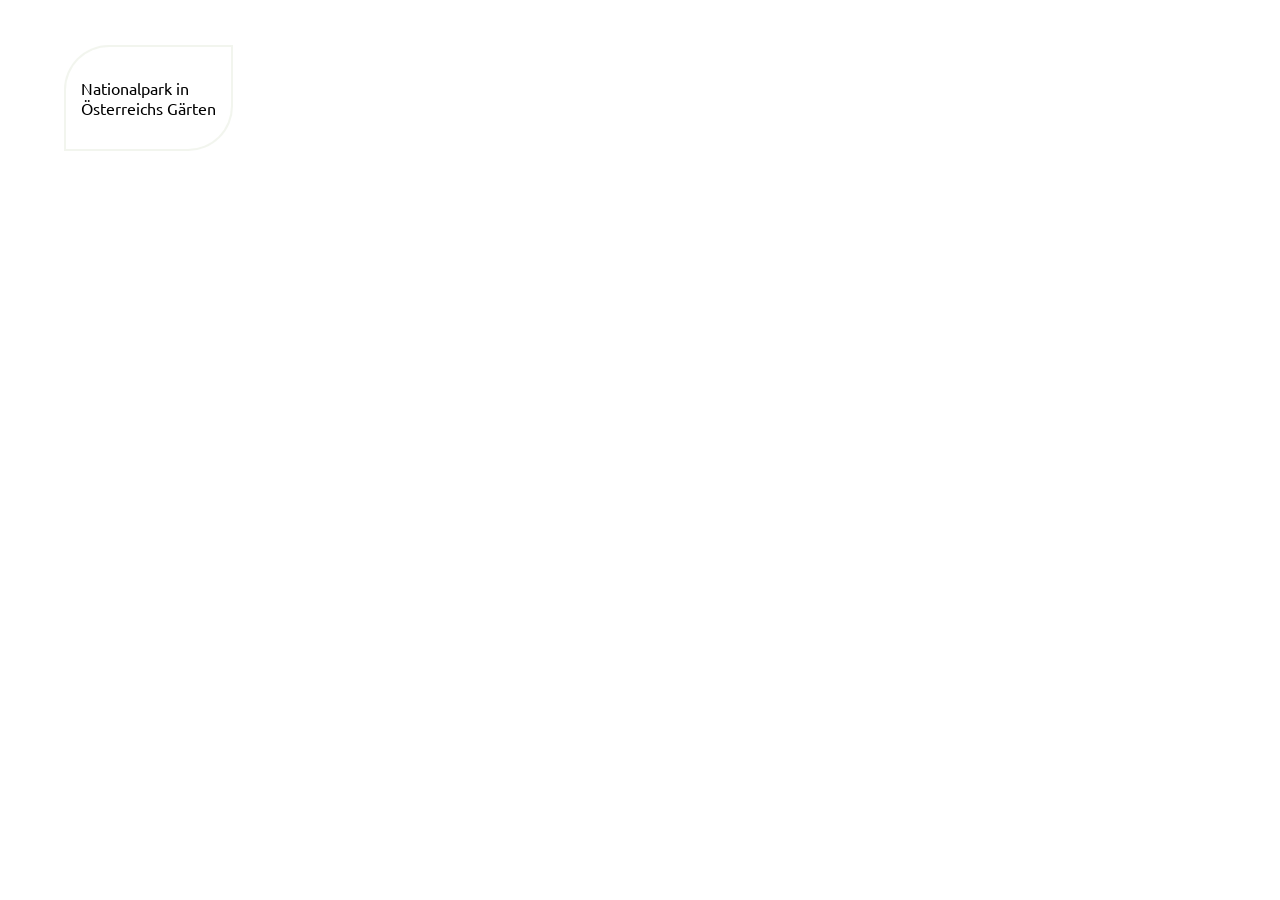
<file: addons/gl2k_gardenvis/static/src/index.html>
<!doctype html>

<html lang="de">
<head>
  <meta charset="UTF-8" name="referrer" content="no-referrer">

  <title>Global2000</title>
  <meta name="author" content="Alexander Koch">
  <meta name="viewport" content="width=device-width, initial-scale=1.0, user-scalable=no">
  

  <link rel="stylesheet" href="css/lightslider.css?v=1.0">
  <link rel="stylesheet" href="https://fonts.googleapis.com/css?family=Ubuntu">
  <link rel="stylesheet" href="css/gl2k-garden-style.css?v=1.0">
  

</head>

  <body>
   
<div id="gl2k-garden-container">
    <div id="map-canvas"></div>
    <div id="total-garden-size"><h2></h2>
      <p>
        Nationalpark in<br> Österreichs Gärten  
      </p>
      <p id="total-garden-count"></p>
    </div>
    
    
    <div id="gallery-modal">
      <div id="gallery-modal-close"></div>
      <h2 class="gallery-headline"></h2>
      <h3 class="gallery-subheadline"></h3>
      <div class="gallery-image-container">
        <ul></ul>
      </div>
      
      <div class="gallery-desc">
        <!--Ich bin die weitere Info-->
      </div>
    
    </div>
 </div>
    
    <script src="https://ajax.googleapis.com/ajax/libs/jquery/1.8.3/jquery.min.js"></script>
    <script src="js/lightslider.js"></script>
    
    <!--<script src="https://maps.googleapis.com/maps/api/js?key=AIzaSyBYg7Mf1U_X-ekjMApwgrRSMSzMPSHEzII&callback=init" async defer></script>-->

    <script>var gmapsApiKey = 'AIzaSyBYg7Mf1U_X-ekjMApwgrRSMSzMPSHEzII';</script>
    <script src="js/gl2k-garden-js.js"></script>

</body>
</html>
</file>
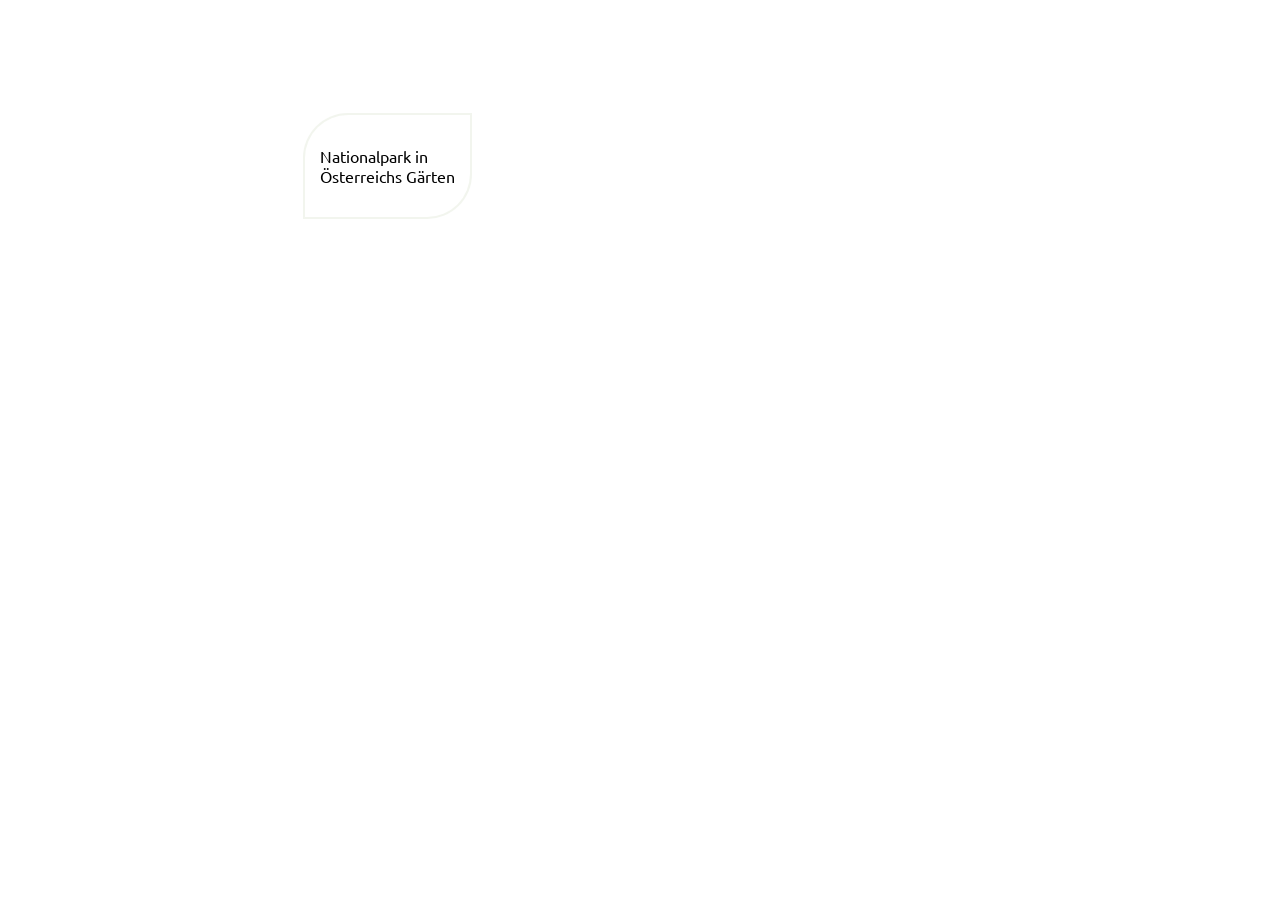
<file: addons/gl2k_gardenvis/static/src/alextest/index.html>
<!doctype html>

<html lang="de">
<head>
  <meta charset="UTF-8" name="referrer" content="no-referrer">

  <title>Global2000</title>
  <meta name="author" content="Alexander Koch">
  <meta name="viewport" content="width=device-width, initial-scale=1.0, user-scalable=no">
  

  <link rel="stylesheet" href="css/lightslider.css?v=1.0">
  <link rel="stylesheet" href="https://fonts.googleapis.com/css?family=Ubuntu">
  <link rel="stylesheet" href="css/gl2k-garden-style.css?v=1.1">
  

</head>

  <body>
   
<div id="gl2k-garden-container">

    <div id="map-canvas"></div>

    <div id="total-garden-size"><h2></h2>
      <p>
        Nationalpark in<br> Österreichs Gärten
      </p>
      <p id="total-garden-count"></p>
    </div>
    

    <div id="gallery-modal">
      <div id="gallery-modal-close"></div>
      <h2 class="gallery-headline"></h2>
      <h3 class="gallery-subheadline"></h3>
      <div class="gallery-image-container">
        <!--<ul></ul>-->
      </div>
      
      <div class="gallery-desc">
        <!--Ich bin die weitere Info-->
      </div>
    
    </div>
 </div>
    
    <script src="https://ajax.googleapis.com/ajax/libs/jquery/1.8.3/jquery.min.js"></script>
    <script src="js/lightslider.js"></script>
    
    <!--<script src="https://maps.googleapis.com/maps/api/js?key=AIzaSyBYg7Mf1U_X-ekjMApwgrRSMSzMPSHEzII&callback=init" async defer></script>-->

    <script>var gmapsApiKey = 'AIzaSyBYg7Mf1U_X-ekjMApwgrRSMSzMPSHEzII';</script>
    <script src="js/gl2k-garden-js.js"></script>

</body>
</html>
</file>
<file: addons/gl2k_gardenvis/static/src/css/lightslider.css>
/*! lightslider - v1.1.3 - 2015-04-14
* https://github.com/sachinchoolur/lightslider
* Copyright (c) 2015 Sachin N; Licensed MIT */
/** /!!! core css Should not edit !!!/**/ 

.lSSlideOuter {
    overflow: hidden;
    -webkit-touch-callout: none;
    -webkit-user-select: none;
    -khtml-user-select: none;
    -moz-user-select: none;
    -ms-user-select: none;
    user-select: none
}
.lightSlider:before, .lightSlider:after {
    content: " ";
    display: table;
}
.lightSlider {
    overflow: hidden;
    margin: 0;
}
.lSSlideWrapper {
    max-width: 100%;
    overflow: hidden;
    position: relative;
}
.lSSlideWrapper > .lightSlider:after {
    clear: both;
}
.lSSlideWrapper .lSSlide {
    -webkit-transform: translate(0px, 0px);
    -ms-transform: translate(0px, 0px);
    transform: translate(0px, 0px);
    -webkit-transition: all 1s;
    -webkit-transition-property: -webkit-transform,height;
    -moz-transition-property: -moz-transform,height;
    transition-property: transform,height;
    -webkit-transition-duration: inherit !important;
    transition-duration: inherit !important;
    -webkit-transition-timing-function: inherit !important;
    transition-timing-function: inherit !important;
}
.lSSlideWrapper .lSFade {
    position: relative;
}
.lSSlideWrapper .lSFade > * {
    position: absolute !important;
    top: 0;
    left: 0;
    z-index: 9;
    margin-right: 0;
    width: 100%;
}
.lSSlideWrapper.usingCss .lSFade > * {
    opacity: 0;
    -webkit-transition-delay: 0s;
    transition-delay: 0s;
    -webkit-transition-duration: inherit !important;
    transition-duration: inherit !important;
    -webkit-transition-property: opacity;
    transition-property: opacity;
    -webkit-transition-timing-function: inherit !important;
    transition-timing-function: inherit !important;
}
.lSSlideWrapper .lSFade > *.active {
    z-index: 10;
}
.lSSlideWrapper.usingCss .lSFade > *.active {
    opacity: 1;
}
/** /!!! End of core css Should not edit !!!/**/

/* Pager */
.lSSlideOuter .lSPager.lSpg {
    margin: 10px 0 0;
    padding: 0;
    text-align: center;
}
.lSSlideOuter .lSPager.lSpg > li {
    cursor: pointer;
    display: inline-block;
    padding: 0 5px;
}
.lSSlideOuter .lSPager.lSpg > li a {
    background-color: #222222;
    border-radius: 30px;
    display: inline-block;
    height: 8px;
    overflow: hidden;
    text-indent: -999em;
    width: 8px;
    position: relative;
    z-index: 99;
    -webkit-transition: all 0.5s linear 0s;
    transition: all 0.5s linear 0s;
}
.lSSlideOuter .lSPager.lSpg > li:hover a, .lSSlideOuter .lSPager.lSpg > li.active a {
    background-color: #428bca;
}
.lSSlideOuter .media {
    opacity: 0.8;
}
.lSSlideOuter .media.active {
    opacity: 1;
}
/* End of pager */

/** Gallery */
.lSSlideOuter .lSPager.lSGallery {
    list-style: none outside none;
    padding-left: 0;
    margin: 0;
    overflow: hidden;
    transform: translate3d(0px, 0px, 0px);
    -moz-transform: translate3d(0px, 0px, 0px);
    -ms-transform: translate3d(0px, 0px, 0px);
    -webkit-transform: translate3d(0px, 0px, 0px);
    -o-transform: translate3d(0px, 0px, 0px);
    -webkit-transition-property: -webkit-transform;
    -moz-transition-property: -moz-transform;
    -webkit-touch-callout: none;
    -webkit-user-select: none;
    -khtml-user-select: none;
    -moz-user-select: none;
    -ms-user-select: none;
    user-select: none;
}
.lSSlideOuter .lSPager.lSGallery li {
    overflow: hidden;
    -webkit-transition: border-radius 0.12s linear 0s 0.35s linear 0s;
    transition: border-radius 0.12s linear 0s 0.35s linear 0s;
}
.lSSlideOuter .lSPager.lSGallery li.active, .lSSlideOuter .lSPager.lSGallery li:hover {
    border-radius: 5px;
}
.lSSlideOuter .lSPager.lSGallery img {
    display: block;
    height: auto;
    max-width: 100%;
}
.lSSlideOuter .lSPager.lSGallery:before, .lSSlideOuter .lSPager.lSGallery:after {
    content: " ";
    display: table;
}
.lSSlideOuter .lSPager.lSGallery:after {
    clear: both;
}
/* End of Gallery*/

/* slider actions */
.lSAction > a {
    width: 32px;
    display: block;
    top: 50%;
    height: 32px;
    background-image: url('../img/controls.png');
    cursor: pointer;
    position: absolute;
    z-index: 99;
    margin-top: -16px;
    opacity: 0.5;
    -webkit-transition: opacity 0.35s linear 0s;
    transition: opacity 0.35s linear 0s;
}
.lSAction > a:hover {
    opacity: 1;
}
.lSAction > .lSPrev {
    background-position: 0 0;
    left: 10px;
}
.lSAction > .lSNext {
    background-position: -32px 0;
    right: 10px;
}
.lSAction > a.disabled {
    pointer-events: none;
}
.cS-hidden {
    height: 1px;
    opacity: 0;
    filter: alpha(opacity=0);
    overflow: hidden;
}


/* vertical */
.lSSlideOuter.vertical {
    position: relative;
}
.lSSlideOuter.vertical.noPager {
    padding-right: 0px !important;
}
.lSSlideOuter.vertical .lSGallery {
    position: absolute !important;
    right: 0;
    top: 0;
}
.lSSlideOuter.vertical .lightSlider > * {
    width: 100% !important;
    max-width: none !important;
}

/* vertical controlls */
.lSSlideOuter.vertical .lSAction > a {
    left: 50%;
    margin-left: -14px;
    margin-top: 0;
}
.lSSlideOuter.vertical .lSAction > .lSNext {
    background-position: 31px -31px;
    bottom: 10px;
    top: auto;
}
.lSSlideOuter.vertical .lSAction > .lSPrev {
    background-position: 0 -31px;
    bottom: auto;
    top: 10px;
}
/* vertical */


/* Rtl */
.lSSlideOuter.lSrtl {
    direction: rtl;
}
.lSSlideOuter .lightSlider, .lSSlideOuter .lSPager {
    padding-left: 0;
    list-style: none outside none;
}
.lSSlideOuter.lSrtl .lightSlider, .lSSlideOuter.lSrtl .lSPager {
    padding-right: 0;
}
.lSSlideOuter .lightSlider > *,  .lSSlideOuter .lSGallery li {
    float: left;
}
.lSSlideOuter.lSrtl .lightSlider > *,  .lSSlideOuter.lSrtl .lSGallery li {
    float: right !important;
}
/* Rtl */

@-webkit-keyframes rightEnd {
    0% {
        left: 0;
    }

    50% {
        left: -15px;
    }

    100% {
        left: 0;
    }
}
@keyframes rightEnd {
    0% {
        left: 0;
    }

    50% {
        left: -15px;
    }

    100% {
        left: 0;
    }
}
@-webkit-keyframes topEnd {
    0% {
        top: 0;
    }

    50% {
        top: -15px;
    }

    100% {
        top: 0;
    }
}
@keyframes topEnd {
    0% {
        top: 0;
    }

    50% {
        top: -15px;
    }

    100% {
        top: 0;
    }
}
@-webkit-keyframes leftEnd {
    0% {
        left: 0;
    }

    50% {
        left: 15px;
    }

    100% {
        left: 0;
    }
}
@keyframes leftEnd {
    0% {
        left: 0;
    }

    50% {
        left: 15px;
    }

    100% {
        left: 0;
    }
}
@-webkit-keyframes bottomEnd {
    0% {
        bottom: 0;
    }

    50% {
        bottom: -15px;
    }

    100% {
        bottom: 0;
    }
}
@keyframes bottomEnd {
    0% {
        bottom: 0;
    }

    50% {
        bottom: -15px;
    }

    100% {
        bottom: 0;
    }
}
.lSSlideOuter .rightEnd {
    -webkit-animation: rightEnd 0.3s;
    animation: rightEnd 0.3s;
    position: relative;
}
.lSSlideOuter .leftEnd {
    -webkit-animation: leftEnd 0.3s;
    animation: leftEnd 0.3s;
    position: relative;
}
.lSSlideOuter.vertical .rightEnd {
    -webkit-animation: topEnd 0.3s;
    animation: topEnd 0.3s;
    position: relative;
}
.lSSlideOuter.vertical .leftEnd {
    -webkit-animation: bottomEnd 0.3s;
    animation: bottomEnd 0.3s;
    position: relative;
}
.lSSlideOuter.lSrtl .rightEnd {
    -webkit-animation: leftEnd 0.3s;
    animation: leftEnd 0.3s;
    position: relative;
}
.lSSlideOuter.lSrtl .leftEnd {
    -webkit-animation: rightEnd 0.3s;
    animation: rightEnd 0.3s;
    position: relative;
}
/*/  GRab cursor */
.lightSlider.lsGrab > * {
  cursor: -webkit-grab;
  cursor: -moz-grab;
  cursor: -o-grab;
  cursor: -ms-grab;
  cursor: grab;
}
.lightSlider.lsGrabbing > * {
  cursor: move;
  cursor: -webkit-grabbing;
  cursor: -moz-grabbing;
  cursor: -o-grabbing;
  cursor: -ms-grabbing;
  cursor: grabbing;
}
</file>
<file: addons/gl2k_gardenvis/static/src/css/gl2k-garden-style.css>
html, body {
		  width: 100%;
	    margin: auto;
	    padding: 0;
	    height: 100vh;
      font-family: 'Ubuntu', sans-serif;
	  }
    #gl2k-garden-container #map-canvas {
      width: 90%;
      height: 85vh;
      max-width: 750px;
      max-height: 750px;
      position: absolute;
      top: 50%;
      left: 50%;
      transform: translateX(-50%) translateY(-50%);
      /*border-bottom-right-radius: 45px;
      border-top-left-radius: 45px;*/
      z-index: 99;
    }

    #gl2k-garden-container {
      /*position: relative;
      top: 50%;
      left: 50%;
      transform: translateX(-50%) translateY(-50%);
      width: calc(80% - 50px);
      height: calc(80vh - 50px);
      max-width: 650px;
      max-height: 650px;*/
    }
    #gl2k-garden-container .gm-style-iw { width: 500px; }
    
    #gl2k-garden-container #gallery-modal {
      width: calc(80% - 50px);
      height: calc(80vh - 50px);
      max-width: 650px;
      max-height: 650px;
      box-shadow: 0 0 50px rgba(0,0,0,.5);
      padding: 25px;
      position: absolute;
      top: 50%;
      left: 50%;
      transform: translateX(-50%) translateY(-50%);
      z-index: 101;
      background: rgba(255,255,255,1);
      /*border-bottom-right-radius: 45px;
      border-top-left-radius: 45px;*/
      overflow-y: auto;
    }
    #gl2k-garden-container #gallery-modal-close {
      position: fixed;
      right: 0px;
      top: 0px;
      width: 30px;
      height: 30px;
      /*background: rgba(0,0,0,.9);*/
      background: #c9d6ba;
      text-align: center;
      cursor: pointer;
    }
    #gl2k-garden-container #gallery-modal-close:hover {
      /*transform: scale(1.25);*/
      background: #333;
    }
    #gl2k-garden-container #gallery-modal-close:after {
      content: 'x';
      font-size: 20px;
      font-weight: bolder;
      color: white;
    }
    #gl2k-garden-container #gallery-modal .gallery-subheadline {
      margin-top: 0 !important;
    }
    #gl2k-garden-container #gallery-modal .gallery-headline {
      margin-bottom: 0 !important;
    }
    #gl2k-garden-container #gallery-modal ul li {
      text-align: center;
    }
    #gl2k-garden-container #gallery-modal .gallery-image-container img {
      max-width: 100%;
      width: calc(50% - 30px);
      padding: 15px;
    }
    #gl2k-garden-container #total-garden-size {
      position: absolute;
      top: 5%;
      left: 5%;
      background: white;
      z-index: 100;
      /*transform: translateX(-50%) translateY(-50%);*/
      padding: 15px;
      border-bottom-right-radius: 45px;
      border-top-left-radius: 45px;
      border: 2px solid rgba(201,214,186, .25);
    }
    #gl2k-garden-container #total-garden-size h2 {
      margin-top: 0;
      margin-bottom: 0;
    }
    #gl2k-garden-container .hidden {
      display: none !important;
    }
</file>
<file: addons/gl2k_gardenvis/static/src/alextest/css/lightslider.css>
/*! lightslider - v1.1.3 - 2015-04-14
* https://github.com/sachinchoolur/lightslider
* Copyright (c) 2015 Sachin N; Licensed MIT */
/** /!!! core css Should not edit !!!/**/ 

.lSSlideOuter {
    overflow: hidden;
    -webkit-touch-callout: none;
    -webkit-user-select: none;
    -khtml-user-select: none;
    -moz-user-select: none;
    -ms-user-select: none;
    user-select: none
}
.lightSlider:before, .lightSlider:after {
    content: " ";
    display: table;
}
.lightSlider {
    overflow: hidden;
    margin: 0;
}
.lSSlideWrapper {
    max-width: 100%;
    overflow: hidden;
    position: relative;
}
.lSSlideWrapper > .lightSlider:after {
    clear: both;
}
.lSSlideWrapper .lSSlide {
    -webkit-transform: translate(0px, 0px);
    -ms-transform: translate(0px, 0px);
    transform: translate(0px, 0px);
    -webkit-transition: all 1s;
    -webkit-transition-property: -webkit-transform,height;
    -moz-transition-property: -moz-transform,height;
    transition-property: transform,height;
    -webkit-transition-duration: inherit !important;
    transition-duration: inherit !important;
    -webkit-transition-timing-function: inherit !important;
    transition-timing-function: inherit !important;
}
.lSSlideWrapper .lSFade {
    position: relative;
}
.lSSlideWrapper .lSFade > * {
    position: absolute !important;
    top: 0;
    left: 0;
    z-index: 9;
    margin-right: 0;
    width: 100%;
}
.lSSlideWrapper.usingCss .lSFade > * {
    opacity: 0;
    -webkit-transition-delay: 0s;
    transition-delay: 0s;
    -webkit-transition-duration: inherit !important;
    transition-duration: inherit !important;
    -webkit-transition-property: opacity;
    transition-property: opacity;
    -webkit-transition-timing-function: inherit !important;
    transition-timing-function: inherit !important;
}
.lSSlideWrapper .lSFade > *.active {
    z-index: 10;
}
.lSSlideWrapper.usingCss .lSFade > *.active {
    opacity: 1;
}
/** /!!! End of core css Should not edit !!!/**/

/* Pager */
.lSSlideOuter .lSPager.lSpg {
    margin: 10px 0 0;
    padding: 0;
    text-align: center;
}
.lSSlideOuter .lSPager.lSpg > li {
    cursor: pointer;
    display: inline-block;
    padding: 0 5px;
}
.lSSlideOuter .lSPager.lSpg > li a {
    background-color: #222222;
    border-radius: 30px;
    display: inline-block;
    height: 8px;
    overflow: hidden;
    text-indent: -999em;
    width: 8px;
    position: relative;
    z-index: 99;
    -webkit-transition: all 0.5s linear 0s;
    transition: all 0.5s linear 0s;
}
.lSSlideOuter .lSPager.lSpg > li:hover a, .lSSlideOuter .lSPager.lSpg > li.active a {
    background-color: #428bca;
}
.lSSlideOuter .media {
    opacity: 0.8;
}
.lSSlideOuter .media.active {
    opacity: 1;
}
/* End of pager */

/** Gallery */
.lSSlideOuter .lSPager.lSGallery {
    list-style: none outside none;
    padding-left: 0;
    margin: 0;
    overflow: hidden;
    transform: translate3d(0px, 0px, 0px);
    -moz-transform: translate3d(0px, 0px, 0px);
    -ms-transform: translate3d(0px, 0px, 0px);
    -webkit-transform: translate3d(0px, 0px, 0px);
    -o-transform: translate3d(0px, 0px, 0px);
    -webkit-transition-property: -webkit-transform;
    -moz-transition-property: -moz-transform;
    -webkit-touch-callout: none;
    -webkit-user-select: none;
    -khtml-user-select: none;
    -moz-user-select: none;
    -ms-user-select: none;
    user-select: none;
}
.lSSlideOuter .lSPager.lSGallery li {
    overflow: hidden;
    -webkit-transition: border-radius 0.12s linear 0s 0.35s linear 0s;
    transition: border-radius 0.12s linear 0s 0.35s linear 0s;
}
.lSSlideOuter .lSPager.lSGallery li.active, .lSSlideOuter .lSPager.lSGallery li:hover {
    border-radius: 5px;
}
.lSSlideOuter .lSPager.lSGallery img {
    display: block;
    height: auto;
    max-width: 100%;
}
.lSSlideOuter .lSPager.lSGallery:before, .lSSlideOuter .lSPager.lSGallery:after {
    content: " ";
    display: table;
}
.lSSlideOuter .lSPager.lSGallery:after {
    clear: both;
}
/* End of Gallery*/

/* slider actions */
.lSAction > a {
    width: 32px;
    display: block;
    top: 50%;
    height: 32px;
    background-image: url('../img/controls.png');
    cursor: pointer;
    position: absolute;
    z-index: 99;
    margin-top: -16px;
    opacity: 0.5;
    -webkit-transition: opacity 0.35s linear 0s;
    transition: opacity 0.35s linear 0s;
}
.lSAction > a:hover {
    opacity: 1;
}
.lSAction > .lSPrev {
    background-position: 0 0;
    left: 10px;
}
.lSAction > .lSNext {
    background-position: -32px 0;
    right: 10px;
}
.lSAction > a.disabled {
    pointer-events: none;
}
.cS-hidden {
    height: 1px;
    opacity: 0;
    filter: alpha(opacity=0);
    overflow: hidden;
}


/* vertical */
.lSSlideOuter.vertical {
    position: relative;
}
.lSSlideOuter.vertical.noPager {
    padding-right: 0px !important;
}
.lSSlideOuter.vertical .lSGallery {
    position: absolute !important;
    right: 0;
    top: 0;
}
.lSSlideOuter.vertical .lightSlider > * {
    width: 100% !important;
    max-width: none !important;
}

/* vertical controlls */
.lSSlideOuter.vertical .lSAction > a {
    left: 50%;
    margin-left: -14px;
    margin-top: 0;
}
.lSSlideOuter.vertical .lSAction > .lSNext {
    background-position: 31px -31px;
    bottom: 10px;
    top: auto;
}
.lSSlideOuter.vertical .lSAction > .lSPrev {
    background-position: 0 -31px;
    bottom: auto;
    top: 10px;
}
/* vertical */


/* Rtl */
.lSSlideOuter.lSrtl {
    direction: rtl;
}
.lSSlideOuter .lightSlider, .lSSlideOuter .lSPager {
    padding-left: 0;
    list-style: none outside none;
}
.lSSlideOuter.lSrtl .lightSlider, .lSSlideOuter.lSrtl .lSPager {
    padding-right: 0;
}
.lSSlideOuter .lightSlider > *,  .lSSlideOuter .lSGallery li {
    float: left;
}
.lSSlideOuter.lSrtl .lightSlider > *,  .lSSlideOuter.lSrtl .lSGallery li {
    float: right !important;
}
/* Rtl */

@-webkit-keyframes rightEnd {
    0% {
        left: 0;
    }

    50% {
        left: -15px;
    }

    100% {
        left: 0;
    }
}
@keyframes rightEnd {
    0% {
        left: 0;
    }

    50% {
        left: -15px;
    }

    100% {
        left: 0;
    }
}
@-webkit-keyframes topEnd {
    0% {
        top: 0;
    }

    50% {
        top: -15px;
    }

    100% {
        top: 0;
    }
}
@keyframes topEnd {
    0% {
        top: 0;
    }

    50% {
        top: -15px;
    }

    100% {
        top: 0;
    }
}
@-webkit-keyframes leftEnd {
    0% {
        left: 0;
    }

    50% {
        left: 15px;
    }

    100% {
        left: 0;
    }
}
@keyframes leftEnd {
    0% {
        left: 0;
    }

    50% {
        left: 15px;
    }

    100% {
        left: 0;
    }
}
@-webkit-keyframes bottomEnd {
    0% {
        bottom: 0;
    }

    50% {
        bottom: -15px;
    }

    100% {
        bottom: 0;
    }
}
@keyframes bottomEnd {
    0% {
        bottom: 0;
    }

    50% {
        bottom: -15px;
    }

    100% {
        bottom: 0;
    }
}
.lSSlideOuter .rightEnd {
    -webkit-animation: rightEnd 0.3s;
    animation: rightEnd 0.3s;
    position: relative;
}
.lSSlideOuter .leftEnd {
    -webkit-animation: leftEnd 0.3s;
    animation: leftEnd 0.3s;
    position: relative;
}
.lSSlideOuter.vertical .rightEnd {
    -webkit-animation: topEnd 0.3s;
    animation: topEnd 0.3s;
    position: relative;
}
.lSSlideOuter.vertical .leftEnd {
    -webkit-animation: bottomEnd 0.3s;
    animation: bottomEnd 0.3s;
    position: relative;
}
.lSSlideOuter.lSrtl .rightEnd {
    -webkit-animation: leftEnd 0.3s;
    animation: leftEnd 0.3s;
    position: relative;
}
.lSSlideOuter.lSrtl .leftEnd {
    -webkit-animation: rightEnd 0.3s;
    animation: rightEnd 0.3s;
    position: relative;
}
/*/  GRab cursor */
.lightSlider.lsGrab > * {
  cursor: -webkit-grab;
  cursor: -moz-grab;
  cursor: -o-grab;
  cursor: -ms-grab;
  cursor: grab;
}
.lightSlider.lsGrabbing > * {
  cursor: move;
  cursor: -webkit-grabbing;
  cursor: -moz-grabbing;
  cursor: -o-grabbing;
  cursor: -ms-grabbing;
  cursor: grabbing;
}
</file>
<file: addons/gl2k_gardenvis/static/src/alextest/css/gl2k-garden-style.css>
html, body {
		  width: 100%;
	    margin: auto;
	    padding: 0;
	    height: 100vh;
      font-family: 'Ubuntu', sans-serif;
	  }
    #gl2k-garden-container, #gl2k-garden-container #map-canvas {
      width: 90%;
      height: 85vh;
      max-width: 750px;
      max-height: 750px;
      position: absolute;
      top: 50%;
      left: 50%;
      transform: translateX(-50%) translateY(-50%);
      /*border-bottom-right-radius: 45px;
      border-top-left-radius: 45px;*/
    }

    #gl2k-garden-container #map-canvas {
      width: 100%;
      height: 100%;
      z-index: 99;
    }

    #gl2k-garden-container {
      /*position: relative;
      top: 50%;
      left: 50%;
      transform: translateX(-50%) translateY(-50%);
      width: calc(80% - 50px);
      height: calc(80vh - 50px);
      max-width: 650px;
      max-height: 650px;*/
    }
    #gl2k-garden-container .gm-style-iw { width: 500px; }
    
    #gl2k-garden-container #gallery-modal {
      width: calc(80% - 50px);
      height: calc(80vh - 50px);
      max-width: 650px;
      max-height: 650px;
      box-shadow: 0 0 50px rgba(0,0,0,.5);
      padding: 25px;
      position: absolute;
      top: 50%;
      left: 50%;
      transform: translateX(-50%) translateY(-50%);
      z-index: 101;
      background: rgba(255,255,255,1);
      /*border-bottom-right-radius: 45px;
      border-top-left-radius: 45px;*/
      overflow-y: auto;
    }
    #gl2k-garden-container #gallery-modal-close {
      position: fixed;
      right: 0px;
      top: 0px;
      width: 30px;
      height: 30px;
      /*background: rgba(0,0,0,.9);*/
      background: #c9d6ba;
      text-align: center;
      cursor: pointer;
    }
    #gl2k-garden-container #gallery-modal-close:hover {
      /*transform: scale(1.25);*/
      background: #333;
    }
    #gl2k-garden-container #gallery-modal-close:after {
      content: 'x';
      font-size: 20px;
      font-weight: bolder;
      color: white;
    }
    #gl2k-garden-container #gallery-modal .gallery-subheadline {
      margin-top: 0 !important;
    }
    #gl2k-garden-container #gallery-modal .gallery-headline {
      margin-bottom: 0 !important;
    }
    #gl2k-garden-container #gallery-modal ul li {
      text-align: center;
    }
    #gl2k-garden-container #gallery-modal .gallery-image-container img {
      max-width: 100%;
      width: calc(50% - 30px);
      padding: 15px;
    }
    #gl2k-garden-container #total-garden-size {
      position: absolute;
      top: 5%;
      left: 5%;
      background: white;
      z-index: 100;
      /*transform: translateX(-50%) translateY(-50%);*/
      padding: 15px;
      border-bottom-right-radius: 45px;
      border-top-left-radius: 45px;
      border: 2px solid rgba(201,214,186, .25);
    }
    #gl2k-garden-container #total-garden-size h2 {
      margin-top: 0;
      margin-bottom: 0;
    }
    #gl2k-garden-container .hidden {
      display: none !important;
    }
</file>
